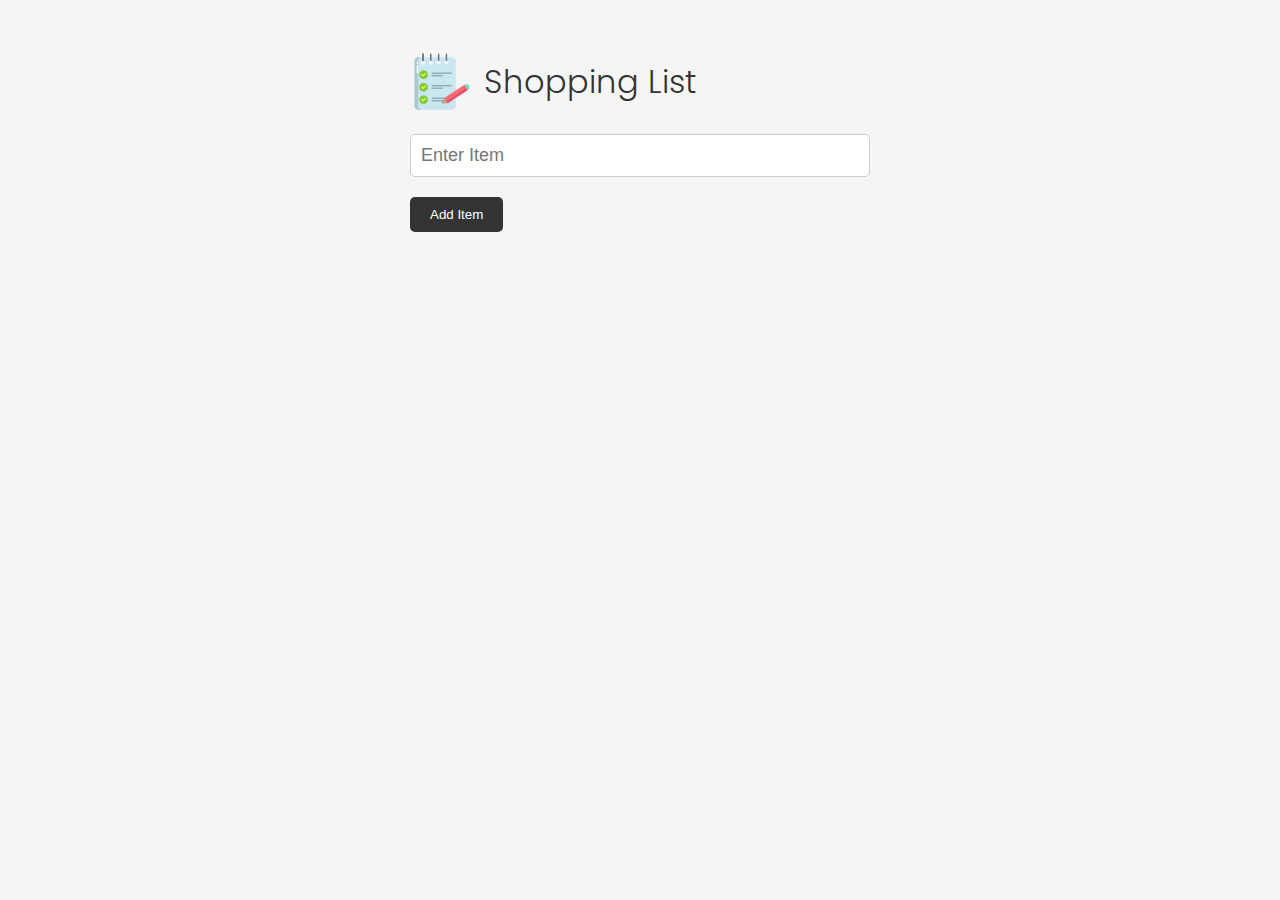
<file: index.html>
<!DOCTYPE html>
<html lang="en">
  <head>
    <meta charset="UTF-8" />
    <meta http-equiv="X-UA-Compatible" content="IE=edge" />
    <meta name="viewport" content="width=device-width, initial-scale=1.0" />
    <link
      rel="stylesheet"
      href="https://cdnjs.cloudflare.com/ajax/libs/font-awesome/6.1.2/css/all.min.css"
      integrity="sha512-1sCRPdkRXhBV2PBLUdRb4tMg1w2YPf37qatUFeS7zlBy7jJI8Lf4VHwWfZZfpXtYSLy85pkm9GaYVYMfw5BC1A=="
      crossorigin="anonymous"
      referrerpolicy="no-referrer"
    />
    <link rel="stylesheet" href="style.css" />
    <title>Shopping List</title>
  </head>
  <body>
    <div class="container">
      <header>
        <img src="images/note.png" alt="" />
        <h1>Shopping List</h1>
      </header>
      <form id="item-form">
        <div class="form-control">
          <input
            type="text"
            class="form-input"
            id="item-input"
            name="item"
            placeholder="Enter Item"
          />
        </div>
        <div class="form-control">
          <button type="submit" class="btn"><i class="fa-solid fa-plus"></i> Add Item</button>
        </div>
      </form>

      <div class="filter">
        <input type="text" class="form-input-filter" id="filter" placeholder="Filter Items" />
      </div>

      <ul id="item-list" class="items">
        <!-- <li>
          Apples
          <button class="remove-item btn-link text-red">
            <i class="fa-solid fa-xmark"></i>
          </button>
        </li> -->
      </ul>

      <button id="clear" class="btn-clear">Clear All</button>
    </div>

    <script src="script.js"></script>
  </body>
</html>
</file>
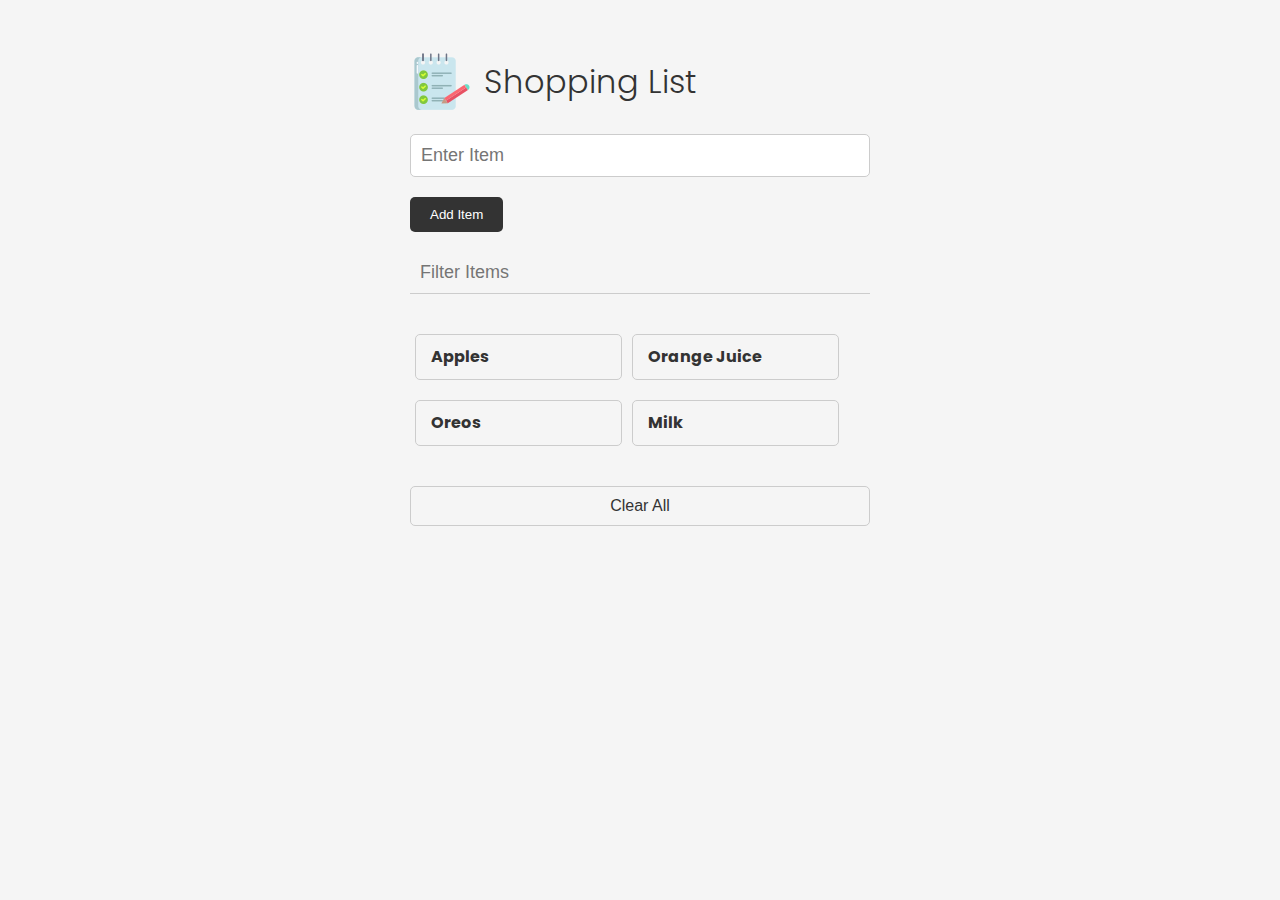
<file: 01-add-items/index.html>
<!DOCTYPE html>
<html lang="en">
  <head>
    <meta charset="UTF-8" />
    <meta http-equiv="X-UA-Compatible" content="IE=edge" />
    <meta name="viewport" content="width=device-width, initial-scale=1.0" />
    <link
      rel="stylesheet"
      href="https://cdnjs.cloudflare.com/ajax/libs/font-awesome/6.1.2/css/all.min.css"
      integrity="sha512-1sCRPdkRXhBV2PBLUdRb4tMg1w2YPf37qatUFeS7zlBy7jJI8Lf4VHwWfZZfpXtYSLy85pkm9GaYVYMfw5BC1A=="
      crossorigin="anonymous"
      referrerpolicy="no-referrer"
    />
    <link rel="stylesheet" href="style.css" />
    <title>Shopping List</title>
  </head>
  <body>
    <div class="container">
      <header>
        <img src="images/note.png" alt="" />
        <h1>Shopping List</h1>
      </header>
      <form id="item-form">
        <div class="form-control">
          <input
            type="text"
            class="form-input"
            id="item-input"
            name="item"
            placeholder="Enter Item"
          />
        </div>
        <div class="form-control">
          <button type="submit" class="btn">
            <i class="fa-solid fa-plus"></i> Add Item
          </button>
        </div>
      </form>

      <div class="filter">
        <input
          type="text"
          class="form-input-filter"
          id="filter"
          placeholder="Filter Items"
        />
      </div>

      <ul id="item-list" class="items">
        <li>
          Apples
          <button class="remove-item btn-link text-red">
            <i class="fa-solid fa-xmark"></i>
          </button>
        </li>
        <li>
          Orange Juice
          <button class="remove-item btn-link text-red">
            <i class="fa-solid fa-xmark"></i>
          </button>
        </li>
        <li>
          Oreos
          <button class="remove-item btn-link text-red">
            <i class="fa-solid fa-xmark"></i>
          </button>
        </li>
        <li>
          Milk
          <button class="remove-item btn-link text-red">
            <i class="fa-solid fa-xmark"></i>
          </button>
        </li>
      </ul>

      <button id="clear" class="btn-clear">Clear All</button>
    </div>

    <script src="script.js"></script>
  </body>
</html>
</file>
<file: style.css>
@import url('https://fonts.googleapis.com/css2?family=Poppins:wght@300;400;700&display=swap');

*,
*::before,
*::after {
  margin: 0;
  padding: 0;
  box-sizing: border-box;
}

body {
  font-family: 'Poppins', sans-serif;
  font-size: 16px;
  line-height: 1.5;
  color: #333;
  background-color: #f5f5f5;
}

header {
  display: flex;
  justify-content: flex-start;
  align-items: center;
  margin-bottom: 20px;
}

header h1 {
  font-weight: 300;
  margin-left: 10px;
}

.edit-mode {
  color: #ccc;
}

.container {
  max-width: 500px;
  margin: 30px auto;
  padding: 20px;
}

/* Form & Input */
.form-input {
  width: 100%;
  font-size: 18px;
  margin-bottom: 20px;
  padding: 10px;
  border: 1px solid #ccc;
  border-radius: 5px;
  outline: none;
}

.form-input-filter {
  margin-top: 20px;
  width: 100%;
  font-size: 18px;
  margin-bottom: 20px;
  padding: 10px;
  border: none;
  border-bottom: 1px solid #ccc;
  background: transparent;
  outline: none;
}

/* Buttons */
.btn {
  background-color: #333;
  color: #fff;
  border: none;
  border-radius: 5px;
  padding: 10px 20px;
  cursor: pointer;
}

.btn:hover {
  background-color: #444;
}

.btn-link {
  font-size: 16px;
  background-color: transparent;
  color: #333;
  border: none;
  padding: 0;
  cursor: pointer;
}

.btn-clear {
  margin-top: 20px;
  width: 100%;
  font-size: 16px;
  background-color: transparent;
  color: #333;
  border: 1px solid #ccc;
  border-radius: 5px;
  padding: 10px 20px;
  cursor: pointer;
}

.btn-clear:hover {
  background-color: #f1f1f1;
}

.text-red {
  color: red;
}

/* Items */

.items {
  margin-top: 20px;
  display: flex;
  flex-wrap: wrap;
}

.items li {
  display: flex;
  justify-content: space-between;
  width: 45%;
  border: 1px solid #ccc;
  border-radius: 5px;
  padding: 10px 15px;
  margin: 0 5px 20px;
  font-weight: 700;
}

@media (max-width: 500px) {
  .items li {
    width: 100%;
  }
}
</file>
<file: 01-add-items/style.css>
@import url('https://fonts.googleapis.com/css2?family=Poppins:wght@300;400;700&display=swap');

*,
*::before,
*::after {
  margin: 0;
  padding: 0;
  box-sizing: border-box;
}

body {
  font-family: 'Poppins', sans-serif;
  font-size: 16px;
  line-height: 1.5;
  color: #333;
  background-color: #f5f5f5;
}

header {
  display: flex;
  justify-content: flex-start;
  align-items: center;
  margin-bottom: 20px;
}

header h1 {
  font-weight: 300;
  margin-left: 10px;
}

.container {
  max-width: 500px;
  margin: 30px auto;
  padding: 20px;
}

/* Form & Input */
.form-input {
  width: 100%;
  font-size: 18px;
  margin-bottom: 20px;
  padding: 10px;
  border: 1px solid #ccc;
  border-radius: 5px;
  outline: none;
}

.form-input-filter {
  margin-top: 20px;
  width: 100%;
  font-size: 18px;
  margin-bottom: 20px;
  padding: 10px;
  border: none;
  border-bottom: 1px solid #ccc;
  background: transparent;
  outline: none;
}

/* Buttons */
.btn {
  background-color: #333;
  color: #fff;
  border: none;
  border-radius: 5px;
  padding: 10px 20px;
  cursor: pointer;
}

.btn:hover {
  background-color: #444;
}

.btn-link {
  font-size: 16px;
  background-color: transparent;
  color: #333;
  border: none;
  padding: 0;
  cursor: pointer;
}

.btn-clear {
  margin-top: 20px;
  width: 100%;
  font-size: 16px;
  background-color: transparent;
  color: #333;
  border: 1px solid #ccc;
  border-radius: 5px;
  padding: 10px 20px;
  cursor: pointer;
}

.btn-clear:hover {
  background-color: #f1f1f1;
}

.text-red {
  color: red;
}

/* Items */

.items {
  margin-top: 20px;
  display: flex;
  flex-wrap: wrap;
}

.items li {
  display: flex;
  justify-content: space-between;
  width: 45%;
  border: 1px solid #ccc;
  border-radius: 5px;
  padding: 10px 15px;
  margin: 0 5px 20px;
  font-weight: 700;
}

@media (max-width: 500px) {
  .items li {
    width: 100%;
  }
}
</file>
